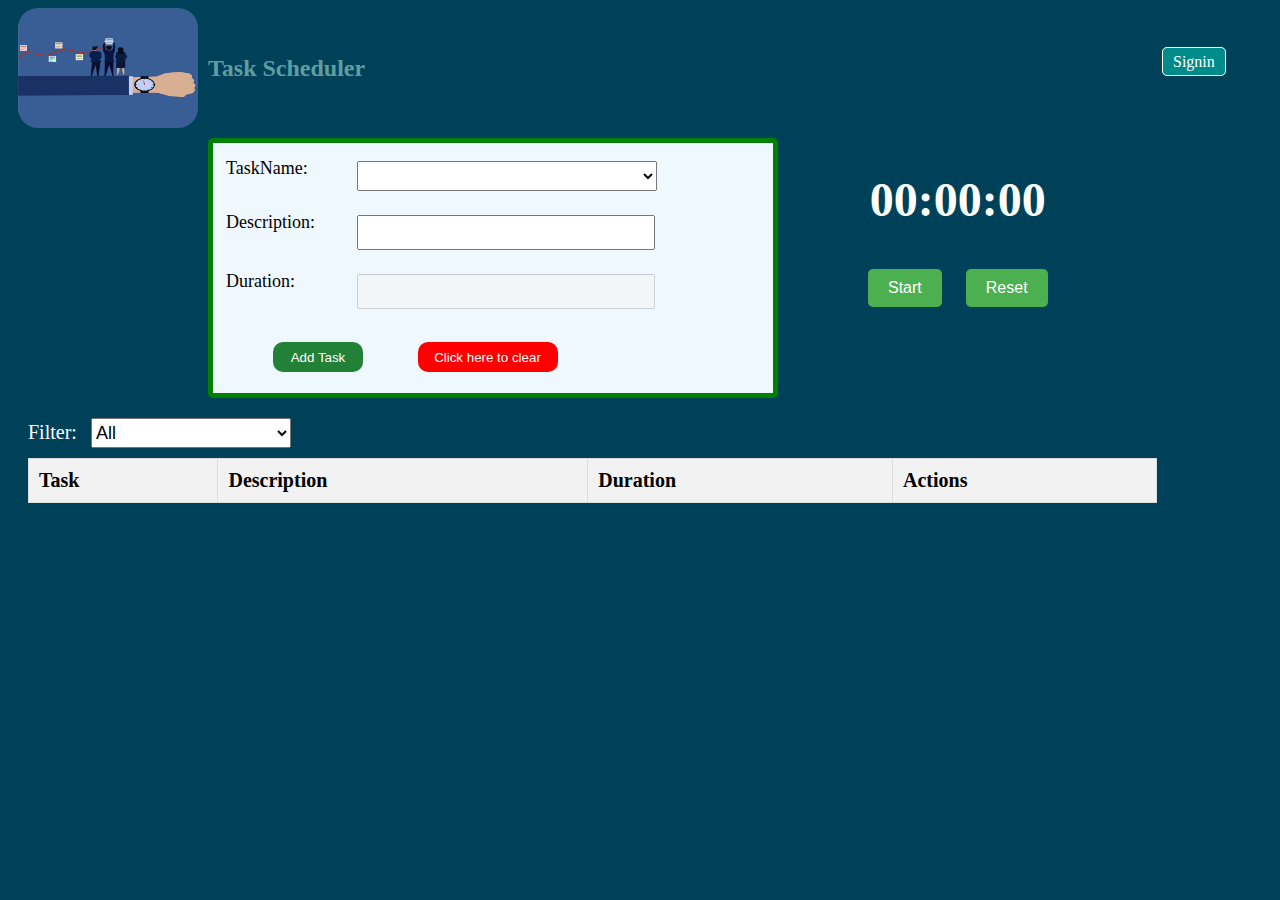
<file: index.html>
<!DOCTYPE html>
<html lang="en">
  <head>
    <meta charset="UTF-8" />
    <meta name="viewport" content="width=device-width, initial-scale=1.0" />
    <title>Task Schedular</title>
    <link rel="stylesheet" href="task.css">
  </head>
  <body>
    <nav class="head">
        <div class="logo-container">
            <img src="logo.png" alt="noimg" id="img">
            <h4>Task Scheduler</h4>
        </div>
        <div class="cont">
            <a href="login .html" class="Signin">Signin</a>
        </div>
    </nav>
  
    <div class="box">
        <div class="form" id="datass">
            <table>
            <tr><td><label>TaskName:</td> 
           <td>
            <select id="task" class="taskopt">
                <option value="Select"></option> 
                <option value="Professioanl">Professioanl</option> 
                <option value="Personal">Personal</option> 
                <option value="Passion">Passion</option> 
                <option value="Others">Others</option> 
              </select>
           </td></tr>           
        <tr> <td><label>Description: </td> <td><input id="description" type="text" class="task"/></label></td></tr>
    <tr><td> <label>Duration:</td><td> <input id="duration" type="text" class="task" disabled/></label></td></tr>
</table>
            <span id="error"></span>
            <div class="buttons">
            
            <button  class="button" id="btn"  onclick="addtable()">Add Task</button>
            <button onclick="clearInputField()" class="reset">
                Click here to clear
            </button>
        </div>
        </div>
        </div>
        
       <div >
    <p class="ff"> Filter:</p>
    <select id="filterDropdown" onchange="Filtering()">
    <option value="All">All</option> 
    <option value="Professioanl">Professioanl</option> 
    <option value="Personal">Personal</option> 
    <option value="Passion">Passion</option> 
    <option value="Others">Others</option> 
</select>

</div>


        <!-- <input type="text" id="myInput" onkeyup="myFunction()" placeholder="Search for names.."> -->

        <div id="tables" class="table">
            <table id="table" class="tab" border=" 1px solid">
                <thead>
                    <tr>
                        <th>Task</th>
                        <th>Description</th>
                        <th>Duration</th>
                        <th>Actions</th>
                    </tr>
                </thead>
               

            </table>
   

<div class="stopcont">
    <div class="stopwatch">
        <h1 id="display">00:00:00</h1>
        <div class="controls">
            <button id="stopwatch" onclick="startstop()">Start</button>
            <button id="resetBtn" onclick="reset()">Reset</button>
        </div>
    </div>
</div>

       
        <script src="task.js">

        </script>
  </body>
</html>
</file>
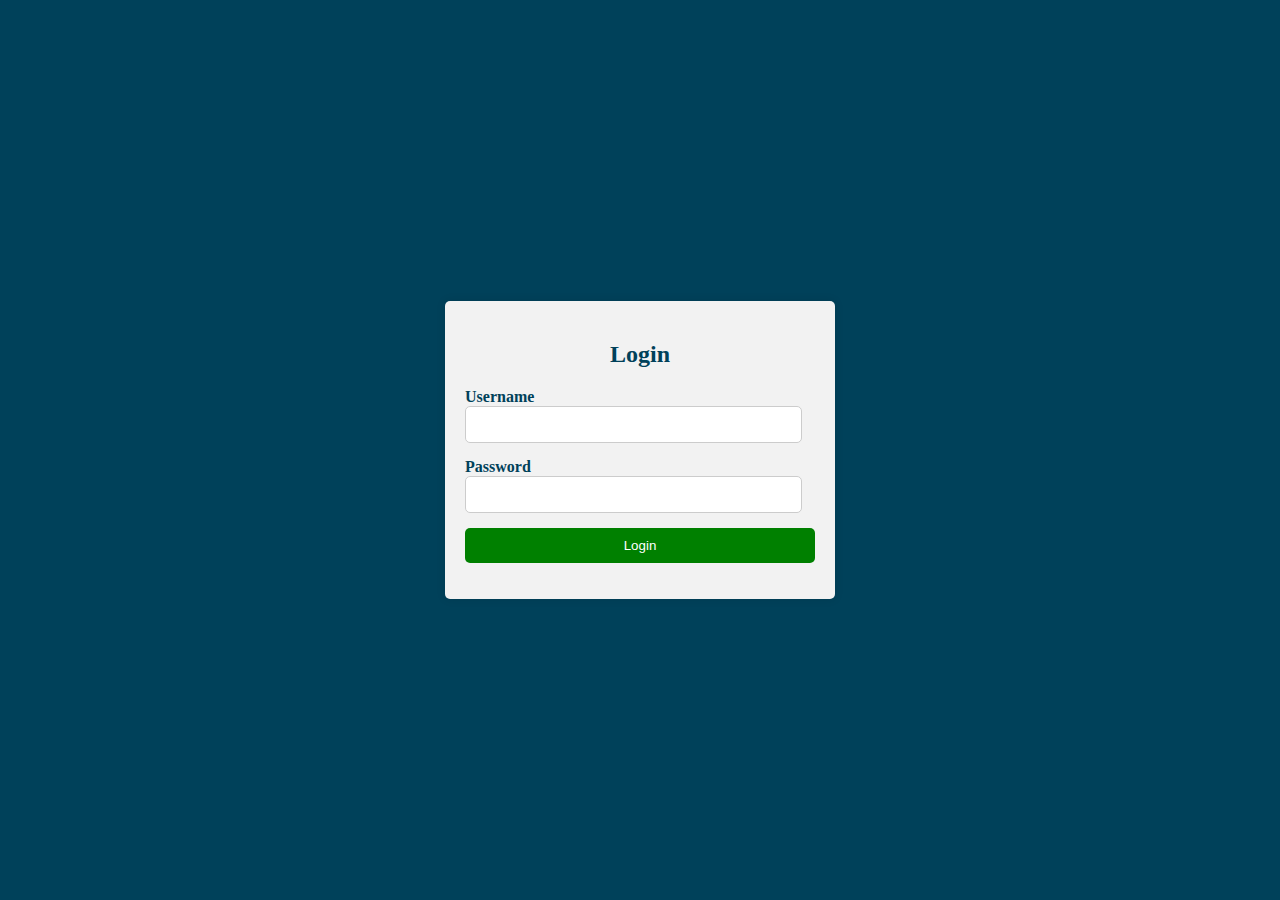
<file: login .html>
<!DOCTYPE html>
<html lang="en">
<head>
    <meta charset="UTF-8">
    <meta name="viewport" content="width=device-width, initial-scale=1.0">
    <title>Login</title>
    <link rel="stylesheet" href="login .css">
</head>
<body>
    <div class="login-container">
        <h2>Login</h2>
        <form id="login-form">
            <div class="form-group">
                <label for="username">Username</label>
                <input type="text" id="username" name="username" required>
            </div>
            <div class="form-group">
                <label for="password">Password</label>
                <input type="password" id="password" name="password" required>
            </div>
            <button type="submit">Login</button>
        </form>
        <p id="error-message" class="error-message"></p>
    </div>
    <script src="task.js"></script>
</body>
</html>
</file>
<file: task.css>
*{
    top: 0;
}
body{
    background-color: #00415A;
}
.form{
    font-size: 18px;
    display: flex;
    flex-direction: column;
     margin-top: 20px;
}
.desc input{
    font-size: 18px;
   margin-top: 20px;
}
.dura{
    font-size: 20px;
    padding: 5px;
    margin-top: 20px;
}
.task {
    margin-top: 20px;
}

.form{
    width: 550px;
    height: 250px;
    background-color:aliceblue;
    border-radius: 5px;
    border: 5px solid green;
    border-right: 5px solid green;
    margin-top: 10px;
    margin-left: 200px;
    padding-left: 10px;
    margin-bottom: 20px;
}
#btn{
    width: 90px;
    height: 30px;
    margin-top: 30px;
    margin-left: 50px;
    border: none;
   color: white;
   background-color: rgb(35, 128, 55);
   border-radius: 10px;
}
.reset{
    width: 140px;
    height: 30px;
    margin-top: 10px;
    margin-left: 50px;
   color: white;
   background-color:red;
   border: none;
   border-radius: 10px;
}
.button{
    display: inline;
}
.head {
    display: flex;
    justify-content: space-between;
    align-items: center;
    margin-top: 0;
    
}

.logo-container {
    display: flex;
    align-items: center;
}
#img{
    margin-left: 10PX;
    width:180px;
    height:120px;
    border-radius: 20px;
}

.logo-container h4 {
    text-align: center;
    padding: 10px;
    color: cadetblue;
    font-size: 24px;

  
}

.cont {
    margin-right: 10px;
    margin-top: 0px;
    width: 100px;
    height: 30px;
}

.Signin {
    text-decoration: none;
    padding: 5px 10px;
    
    border: 1px solid;
    background-color: darkcyan;
    border-radius: 5px;
    color:white;
    margin-top: 0px;
}
.cont a:hover{
    background-color: aquamarine;
}
.dutext{
    margin-top: 30px;
    color: white;
    font-family: Cambria, Cochin, Georgia, Times, 'Times New Roman', serif;
    font-size: 20px;
}
.stopwatch {
 
    text-align: center;
    margin-top: 40px;
    color: white;
    display: inline;
    flex-direction: row;
    margin-left: 840px;
    position: absolute;
    padding-top: 100px;
    
}


#display {
    font-size: 3em;
}

.controls {
    margin-top: 10px;
    
}
.taskopt{
    margin-top: 15px;
    width: 300px;
    height: 30px;
    margin-left: 5px;

}
.controls button {
    margin: 10px 10px;
    padding: 10px 20px;
    font-size: 1em;
    cursor: pointer;
    margin-bottom: 10px;
    background-color: #4CAF50; 
    border: none;
    color: white;
    border-radius: 5px;
    text-align: center;
    text-decoration: none;
    display: inline-flex;
    flex-direction: row;
    transition-duration: 0.4s;
}

.controls button:hover {
    background-color: #45a049;
}

.controls button:disabled {
    background-color: #cccccc;
    cursor: not-allowed;
}

.form input{
    width:290px;
    height:20px;
   margin-left: 5px;
   padding-top: 10px;
 
}
.form select{
   font-size: 16px;

}
.table{
    margin-left: 10px;
    
}
.tab{
    border-collapse: collapse;
    background-color:aliceblue ;
    padding: 10px;
    border-radius: 5px;
    margin-left: 10px;
    margin-top: 10px;
}
.tab thead{
    padding: 10px;
    font-size: 20px;
    text-align: center;
}
#table {
    border-collapse: collapse;
    width:90%;
}

#table th {
    background-color: #f2f2f2;
    padding: 10px;
    border: 1px solid #dddddd;
    text-align: left;
}


#table td {
    padding: 10px;
    border: 1px solid #dddddd;
    text-align: left;
}


.edit{
    background-color:green;
    width: 100px;
    height: 30px;
    border-radius: 9px;
    gap: 15px;
    color: white;
    font-size: 15px;
    text-align: center;
    margin-left: 10px;
    margin-top: 10px;
    border-bottom: 10px;
    padding: 10px 0 0 15px;
    border: none;
}
.delete{
    border: none;
    font-size: 16px;
    text-align: center;
    background-color:red;
    width: 100px;
    border-radius: 9px;
    height: 30  px;
    color: white;
    gap: 15px;
    margin-left: 10px;
    padding: 10px 0 0 15px;
    margin-top: 10px;
    margin-bottom: 10px;
}
#filterDropdown{
     width: 200px;
     height: 30px;
     font-size: 18px;
     display: inline;
     margin-left:10px;

}
.ff{
    display: inline;
    font-size: 20px;
    color: white;
    margin-left: 20px;
}
</file>
<file: login .css>
body {
    font-family: Arial, sans-serif;
    display: flex;
    justify-content: center;
    align-items: center;
    height: 100vh;
    margin: 0;
    background-color: #00415A;
}

.login-container {
    background-color: #f2f2f2;
    padding: 20px;
    border-radius: 5px;
    box-shadow: 0 0 10px rgba(0, 0, 0, 0.1);
    width: 350px;
    font-family: Cambria, Cochin, Georgia, Times, 'Times New Roman', serif;
}
.login-container h2{
    text-align: center;
    color:#00415A ;
    font-family: Cambria, Cochin, Georgia, Times, 'Times New Roman', serif;
}
.form-group {
    margin-bottom: 15px;
}

label {
    display: inline;
    font-weight: bold;
    color:#00415A;
}

input[type="text"],
input[type="password"] {
    width: 90%;
    padding: 10px;
    border: 1px solid #ccc;
    border-radius: 5px;
}

button {
    width: 100%;
    padding: 10px;
    background-color:green;
    color: #fff;
    border: none;
    border-radius: 5px;
    cursor: pointer;
}

button:hover {
    background-color: #0056b3;
}

.error-message {
    color: #ff0000;
    margin-top: 10px;
}
</file>
